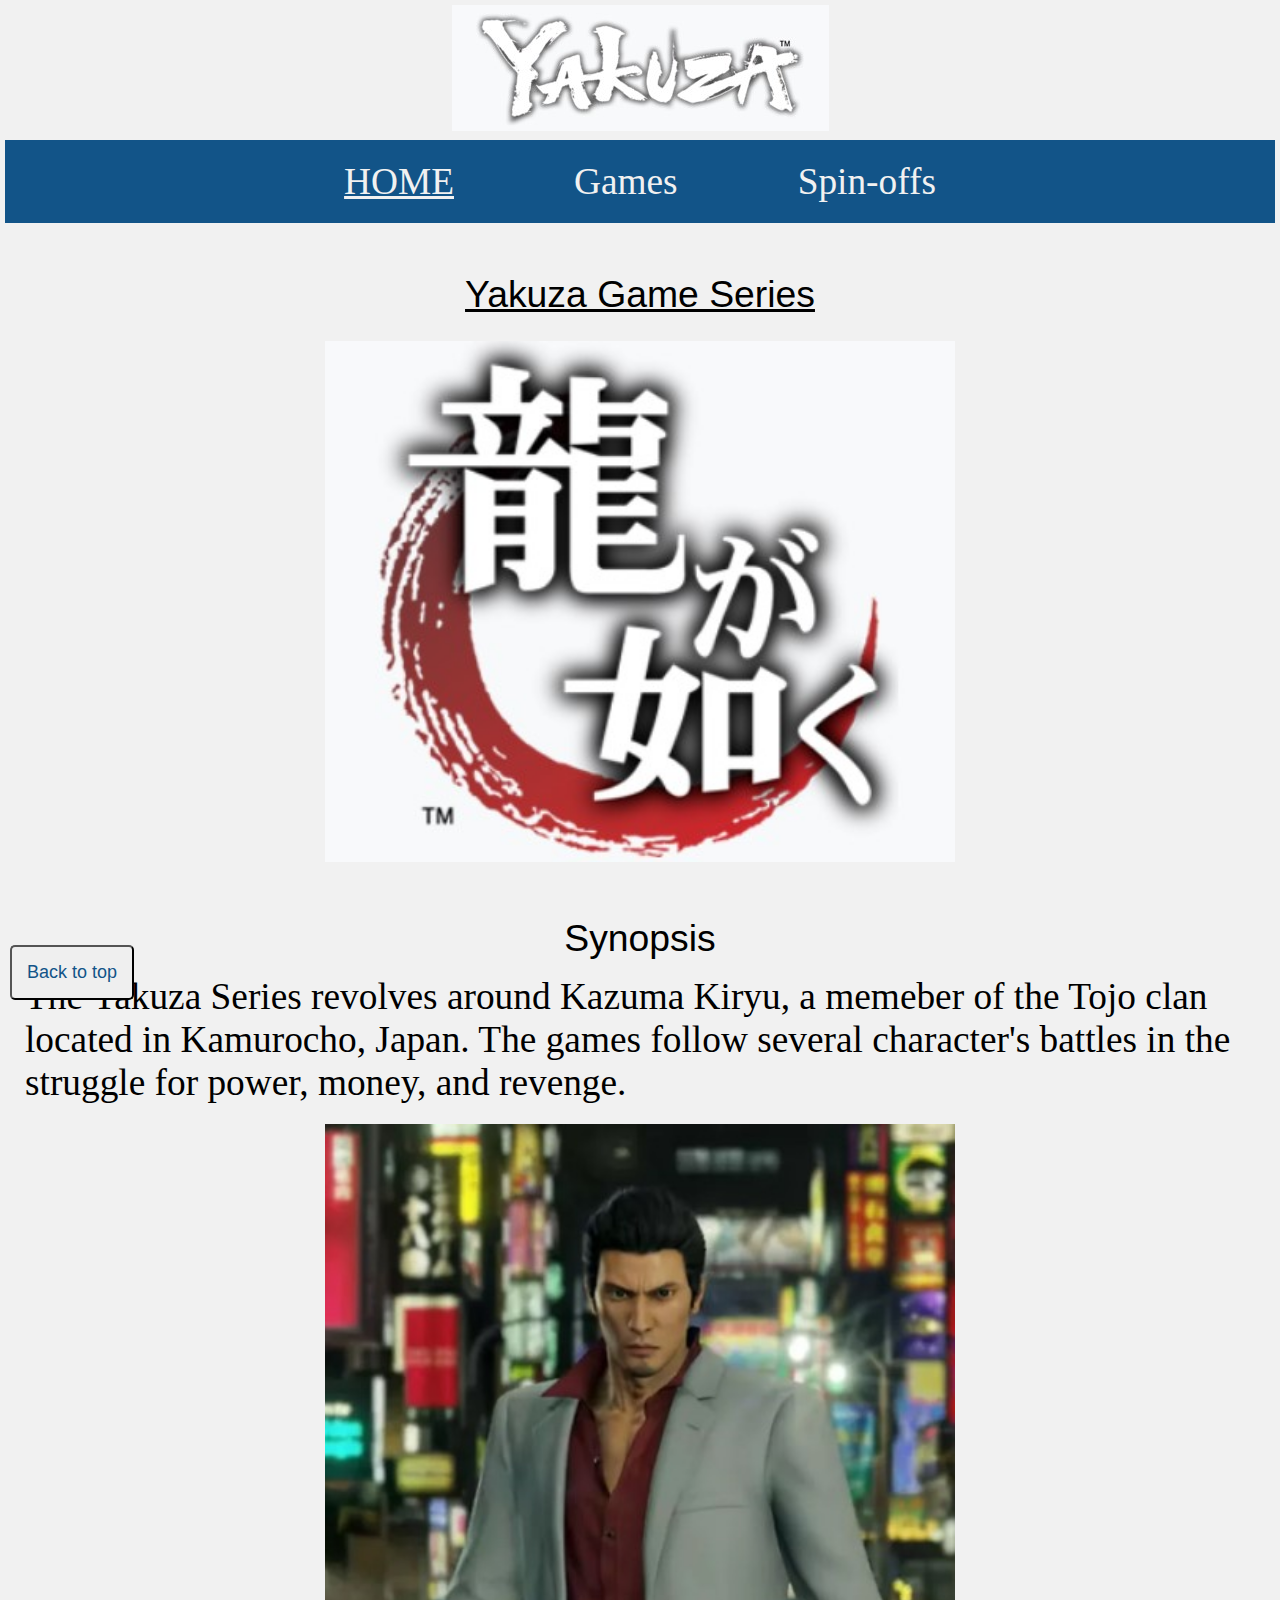
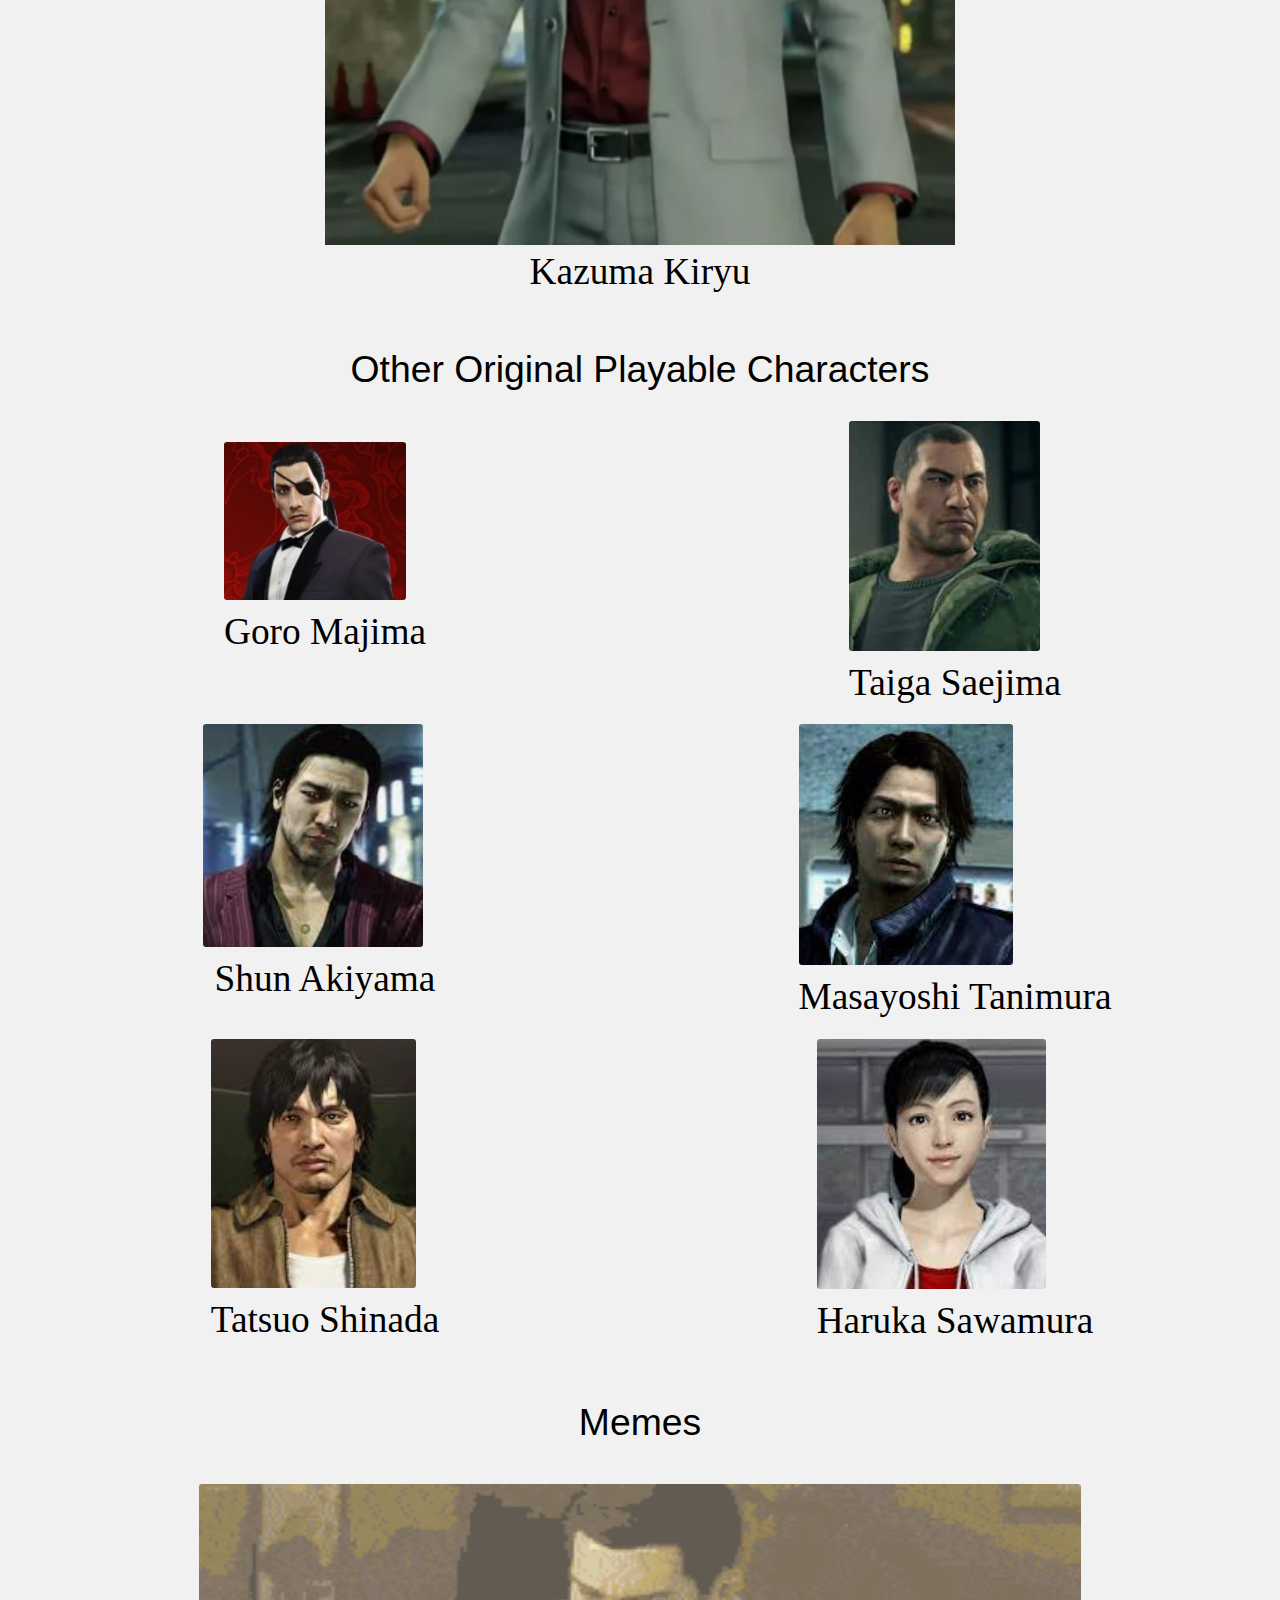
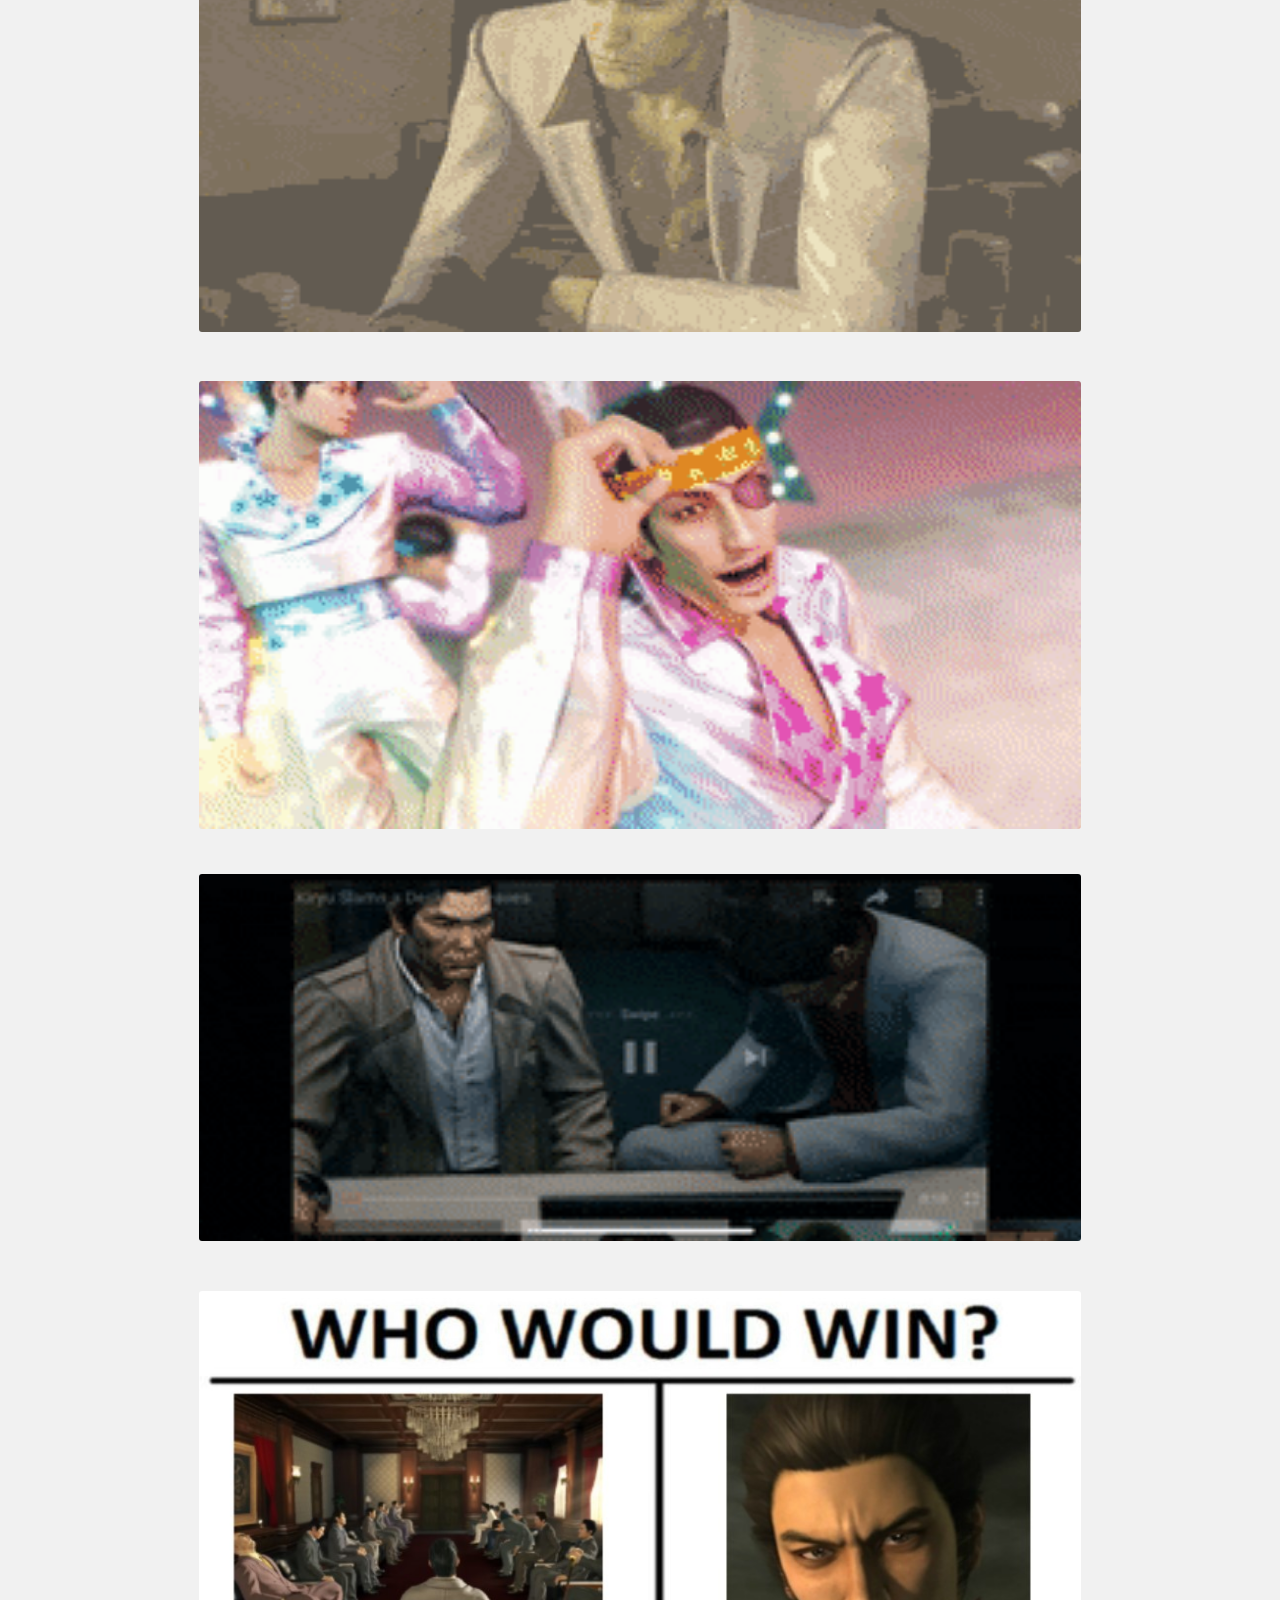
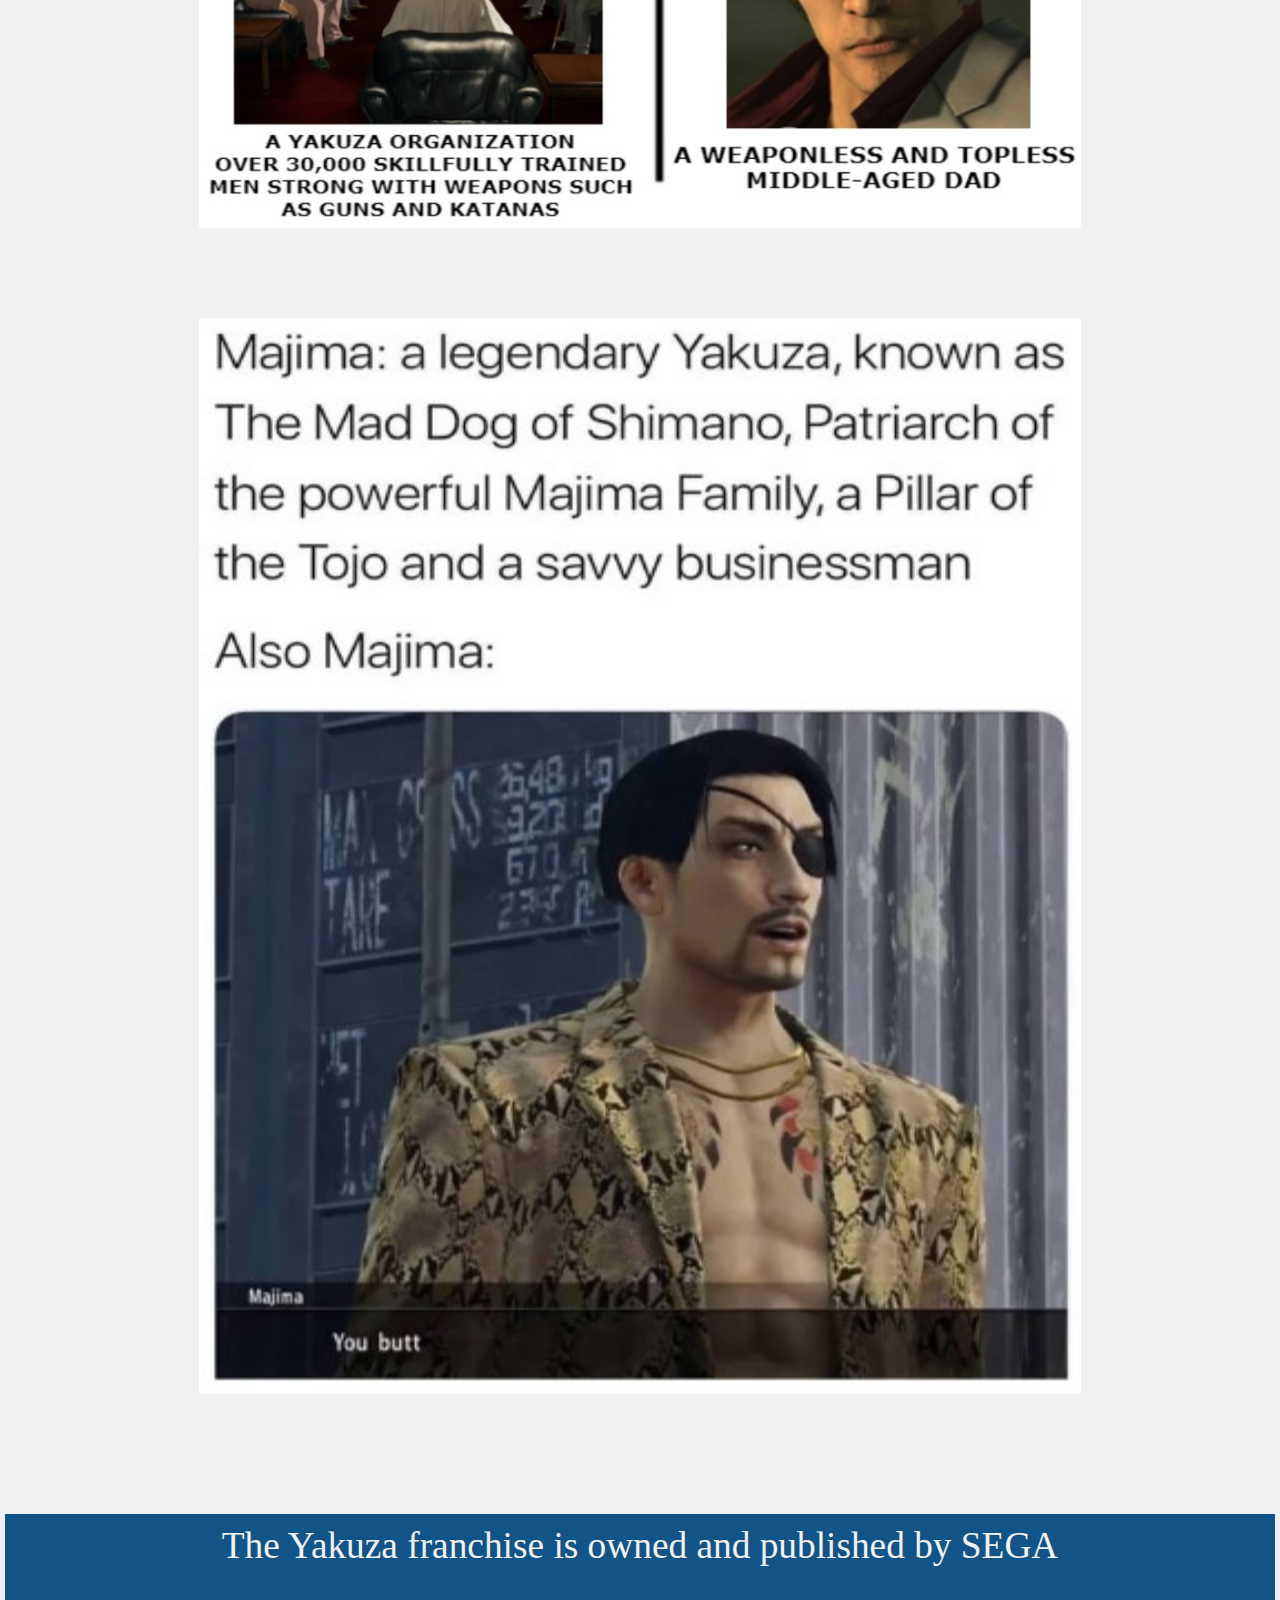
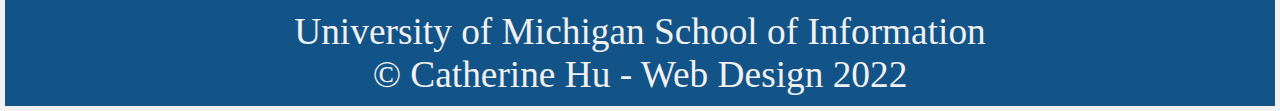
<file: index.html>
<!DOCTYPE html>
<html lang="en">
<head>
    <meta charset="UTF-8">
    <meta http-equiv="X-UA-Compatible" content="IE=edge">
    <meta name="viewport" content="width=device-width, initial-scale=1.0">
    <link rel="icon" type="image/x-icon" href="images/logo_icon.jpg">
    <link rel="stylesheet" type="text/css" href="css/html5reset.css">
    <link rel="stylesheet" type="text/css" href="css/style.css">
    <title>Yakuza Series - Home</title>
</head>
<body>
    <a class="skip" href="#skip">Skip To Main Content</a>
    <header>
        <img id ="eng_logo" src="images/yakuza_eng_logo.jpg" alt="English Version of the Yakuza Logo">
        <nav>
            <ul class="nav_links">
                <li class="nav_item active"><a href="#skip">Home</a></li>
                <li class="nav_item"><a href="games.html">Games</a></li>
                <li class="nav_item"><a href="spin-offs.html">Spin-offs</a></li>
            </ul>
        </nav>
    </header>

    <main class="main" id="skip">
        <h1 tabindex="0">Yakuza Game Series</h1>
        <img id ="logo" src="images/yakuza_logo.jpg" alt="Japanese Version of the Yakuza Logo" tabindex="0">

        <h2 tabindex="0">Synopsis</h2>
        <p tabindex="0">The Yakuza Series revolves around Kazuma Kiryu, a memeber of the Tojo clan located in Kamurocho, Japan. The games follow several character's battles in the struggle for power, money, and revenge.</p>

        <figure>
            <img id ="kiryu" src="images/kiryu.jpg" alt="Main Character Kiryu" tabindex="0">
            <figcaption>Kazuma Kiryu</figcaption>
        </figure>

        <h2 id ="playable" tabindex="0">Other Original Playable Characters</h2>
            <div class="gallery_grid"> 
                <figure>
                    <img id="image18" src="images/Majima.jpg" alt="Goro Majima" tabindex="0">
                    <figcaption>Goro Majima</figcaption>
                </figure>
                <figure>
                    <img id="image19" src="images/Saejima.jpg" alt="Taiga Saejima" tabindex="0">
                    <figcaption>Taiga Saejima</figcaption>
                </figure>
                <figure>
                    <img id="image20" src="images/Akiyama.jpg" alt="Shun Akiyama" tabindex="0">
                    <figcaption>Shun Akiyama</figcaption>
                </figure>
                <figure>
                    <img id="image21" src="images/Tanimura.jpg" alt="Masayoshi Tanimura" tabindex="0">
                    <figcaption>Masayoshi Tanimura</figcaption>
                </figure>
                <figure>
                    <img id="image22" src="images/Shinada.jpg" alt="Tatsuo Shinada" tabindex="0">
                    <figcaption>Tatsuo Shinada</figcaption>
                </figure>
                <figure>
                    <img id="image23" src="images/Haruka.jpg" alt="Haruka Sawamura" tabindex="0">
                    <figcaption>Haruka Sawamura</figcaption>
                </figure>
            </div>

        <h2 id ="memes" tabindex="0">Memes</h2>
            <div class="gallery_memes"> 
                <img id="bakamitai" src="images/Bakamitai.gif" alt="Kiryu singing Bakamitai" tabindex="0">
                <img id="bakamitai_still" src="images/bakamitai.jpg" alt="Kiryu singing Bakamitai" tabindex="0">
                <img id="hour" src="images/24hour.gif" alt="Majima singing 24 hour Cinderella" tabindex="0">
                <img id="hour_still" src="images/24hour.jpg" alt="Majima singing 24 hour Cinderella" tabindex="0">
                <img id="slam" src="images/slam.gif" alt="Kiryu slams table" tabindex="0">
                <img id="slam_still" src="images/slam.jpg" alt="Kiryu slams table" tabindex="0"> 
                <img id="win" src="images/whowouldwin.jpg" alt="Who would win meme, Kiryu vs entire Yakuza" tabindex="0">
                <img id="majima_meme" src="images/majima_meme.jpg" alt="Majima meme" tabindex="0">
            </div> 
            
        <button onclick="scrollUp()" id="top" title="Back to top button">Back to top</button> 
    </main>
    
    <footer>
        <p tabindex="0">The Yakuza franchise is owned and published by SEGA</p><br>

        <p tabindex="0">University of Michigan School of Information <br> &copy; Catherine Hu - Web Design 2022</p>
    </footer>
    <script src="js/scroll.js"></script>
</body>
</html>
</file>
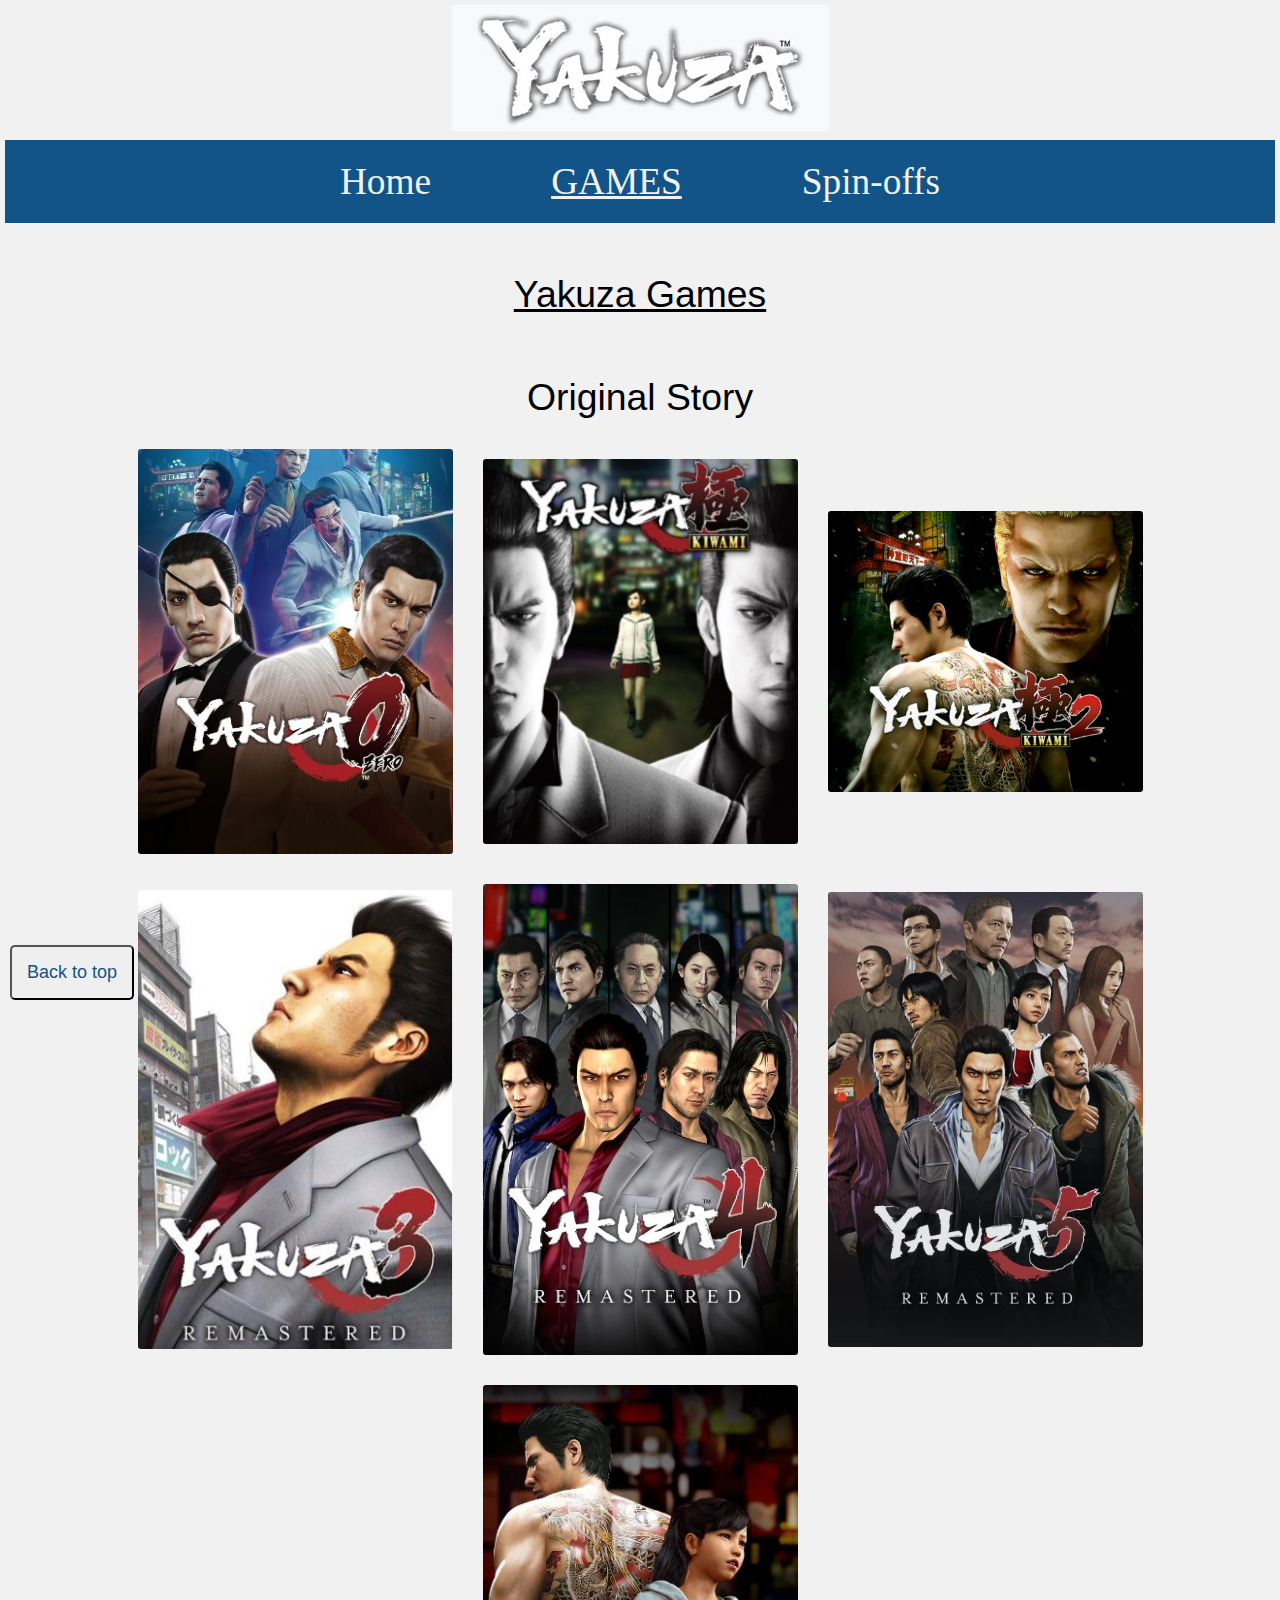
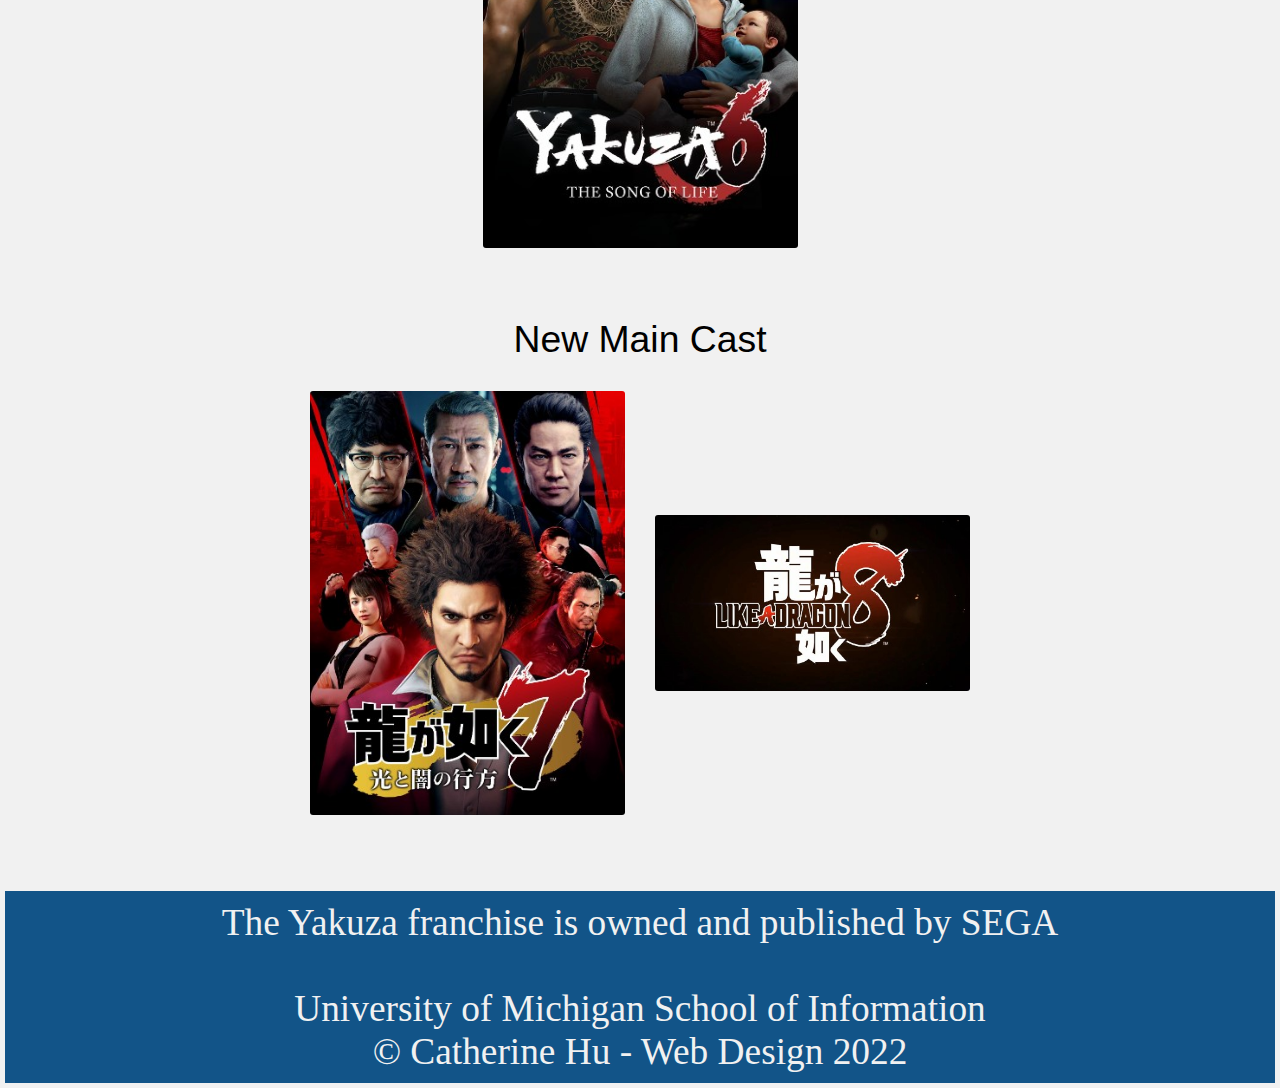
<file: games.html>
<!DOCTYPE html>
<html lang="en">
<head>
    <meta charset="UTF-8">
    <meta http-equiv="X-UA-Compatible" content="IE=edge">
    <meta name="viewport" content="width=device-width, initial-scale=1.0">
    <link rel="icon" type="image/x-icon" href="images/logo_icon.jpg">
    <link rel="stylesheet" type="text/css" href="css/html5reset.css">
    <link rel="stylesheet" type="text/css" href="css/style.css">
    <title>Yakuza Series - Games</title>
</head>
<body>
    <a class="skip" href="#skip">Skip To Main Content</a>
    <header>
        <img id ="eng_logo" src="images/yakuza_eng_logo.jpg" alt="English Version of the Yakuza Logo">
        <nav>
            <ul class="nav_links">
                <li class="nav_item"><a href="index.html">Home</a></li>
                <li class="nav_item active"><a href="#skip">Games</a></li>
                <li class="nav_item"><a href="spin-offs.html">Spin-offs</a></li>
            </ul>
        </nav>
    </header>

    <main class="main" id="skip">
        <h1 tabindex="0">Yakuza Games</h1>

        <h2 id ="original" tabindex="0">Original Story</h2>
            <div class="gallery_flex"> 
                <img id="image0" src="images/yakuza0.jpg" alt="Yakuza 0 game cover with Majima and Kiryu" tabindex="0">
                <img id="image1" src="images/yakuza1kiwami.jpg" alt="Yakuza 1 Kiwami game cover with Kiryu, Nishikiyama, and Haruka" tabindex="0">
                <img id="image2" src="images/yakuza2kiwami.jpg" alt="Yakuza 2 Kiwami game cover with Kiryu and Ryuji" tabindex="0">
                <img id="image3" src="images/yakuza3kiwami.jpg" alt="Yakuza 3 Kiwami game cover with Kiryu looking up into the distance" tabindex="0">
                <img id="image4" src="images/yakuza4.jpg" alt="Yakuza 4 game cover with four playable characters surrounded by side characters" tabindex="0">
                <img id="image5" src="images/yakuza5.jpg" alt="Yakuza 5 game cover with five playable characters surroundedby side characters" tabindex="0">
                <img id="image6" src="images/yakuza6.jpg" alt="Yakuza 6 game cover with Kiryu, Haruka, and Haruto" tabindex="0">
            </div>

        <h2 id ="new" tabindex="0">New Main Cast</h2>
            <div class="gallery_flex"> 
                <img id="image7" src="images/yakuza_like_a_dragon.jpg" alt="Yakuza like a Dragon 7 game cover with new main cast" tabindex="0">
                <img id="image8" src="images/like_a_dragon8.jpg" alt="Yakuza like a Dragon 8 promotional logo" tabindex="0">
            </div>

        
        <button onclick="scrollUp()" id="top" title="Back to top button">Back to top</button> 
    </main>

    <footer>
        <p tabindex="0">The Yakuza franchise is owned and published by SEGA</p><br>

        <p tabindex="0">University of Michigan School of Information <br> &copy; Catherine Hu - Web Design 2022</p>
    </footer>
    <script src="js/scroll.js"></script>
</body>
</html>
</file>
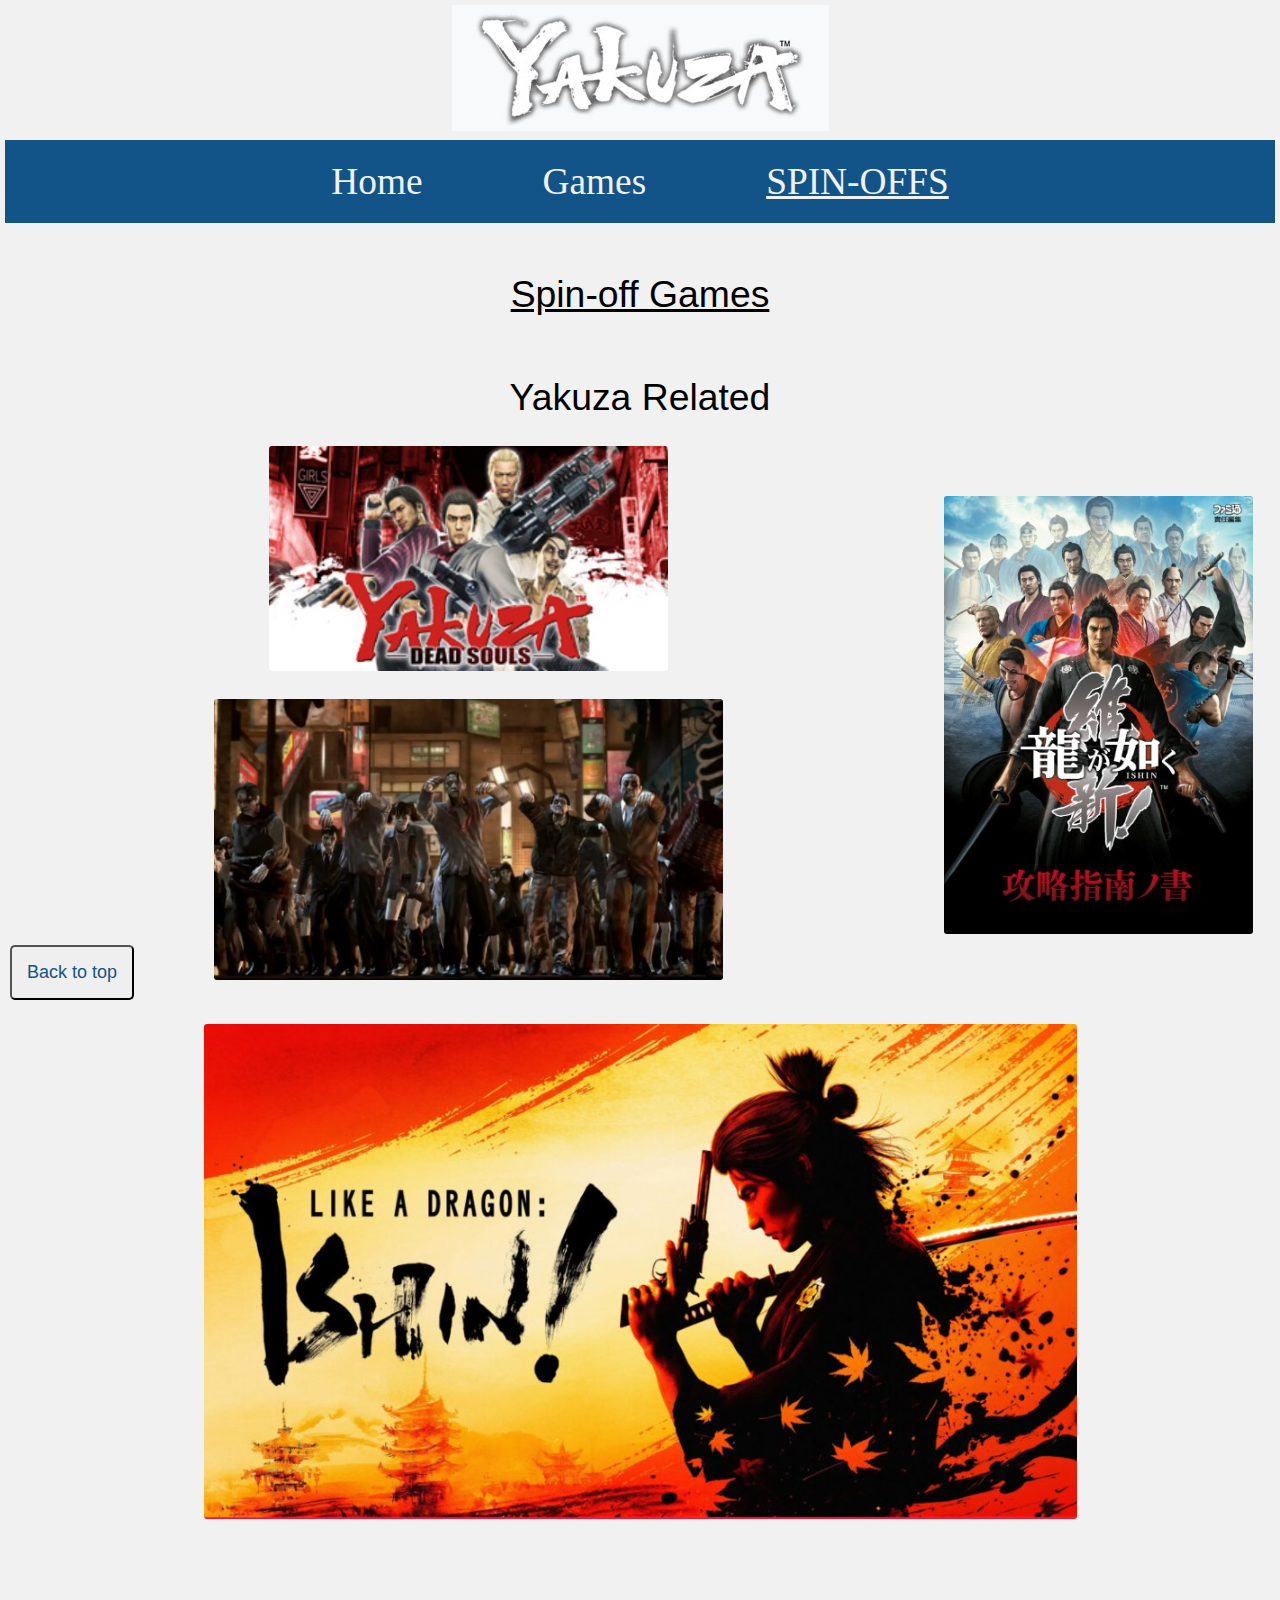
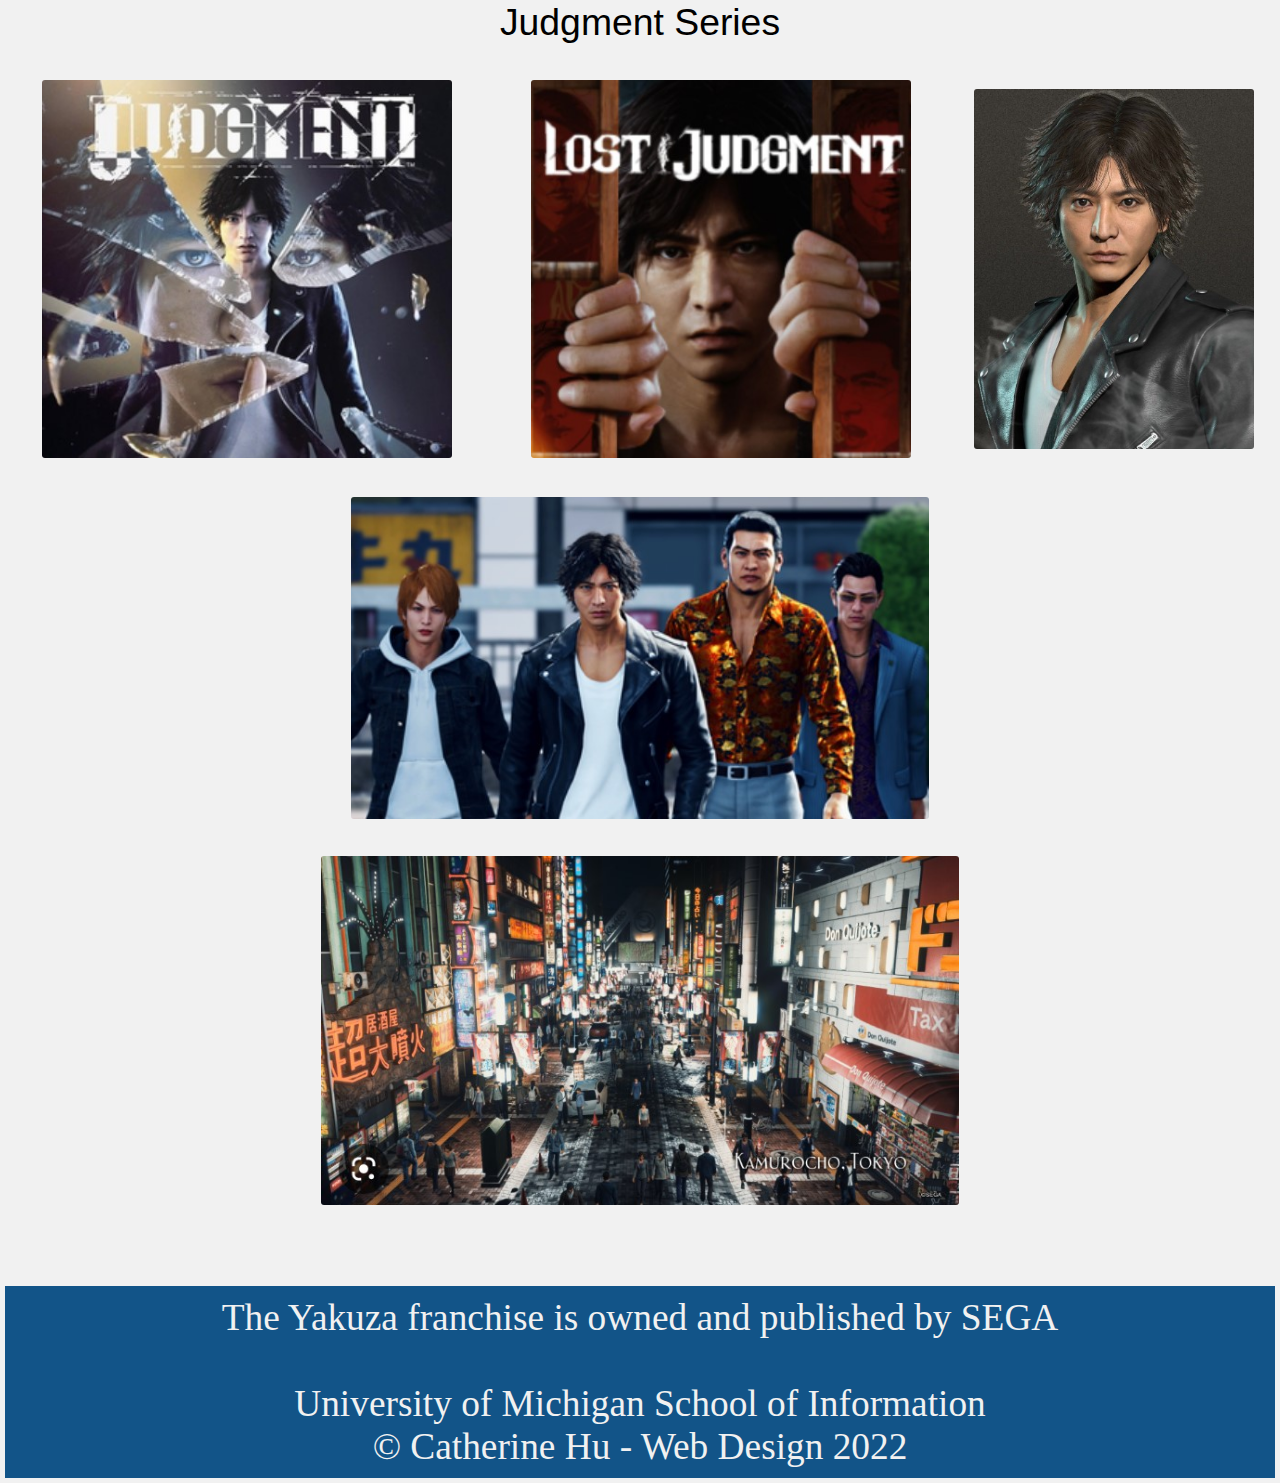
<file: spin-offs.html>
<!DOCTYPE html>
<html lang="en">
<head>
    <meta charset="UTF-8">
    <meta http-equiv="X-UA-Compatible" content="IE=edge">
    <meta name="viewport" content="width=device-width, initial-scale=1.0">
    <link rel="icon" type="image/x-icon" href="images/logo_icon.jpg">
    <link rel="stylesheet" type="text/css" href="css/html5reset.css">
    <link rel="stylesheet" type="text/css" href="css/style.css">
    <title>Yakuza Series - Spin-Offs</title>
</head>
<body>
    <a class="skip" href="#skip">Skip To Main Content</a>
    <header>
        <img id ="eng_logo" src="images/yakuza_eng_logo.jpg" alt="English Version of the Yakuza Logo">
        <nav>
            <ul class="nav_links">
                <li class="nav_item"><a href="index.html">Home</a></li>
                <li class="nav_item"><a href="games.html">Games</a></li>
                <li class="nav_item active"><a href="#skip">Spin-offs</a></li>
            </ul>
        </nav>
    </header>

    <main class="main" id="skip">
        <h1 tabindex="0">Spin-off Games</h1>

        <h2 id ="yakuza_related" tabindex="0">Yakuza Related</h2>
            <div class="gallery_grid"> 
                <img id="image9" src="images/yakuza_dead_souls.jpg" alt="Yakuza Dead Souls game cover with the four playable characters holding weapons" tabindex="0">
                <img id="image10" src="images/dead_souls_zombies.jpg" alt="Crowd of zombies from Dead Souls" tabindex="0">
                <img id="image11" src="images/yakuza_ishin.jpg" alt="Yakuza Ishin game cover with characters in a feudal Japanese setting" tabindex="0">
                <img id="image12" src="images/like_a_dragon_ishin.jpg" alt="Like a Dragon Ishin promotional image with Kiryu holding a sword" tabindex="0">
            </div>

        <h2 id ="judgment_related" tabindex="0">Judgment Series</h2>
            <div class="gallery_grid"> 
                <img id="image13" src="images/judgment.jpg" alt="Judgment game cover with Yagami surrounded by groken glass" tabindex="0">
                <img id="image14" src="images/lost_judgment.jpg" alt="Lost Judgment game cover with Yagami pushing a door open" tabindex="0">
                <img id="image15" src="images/judgment_kamurocho.jpg" alt="A street in the city of Kamurocho at night" tabindex="0">
                <img id="image16" src="images/yagami.jpg" alt="Takayuki Yagami" tabindex="0">
                <img id="image17" src="images/judgment_cast.jpg" alt="Fumiya Sugiura, Takayuki Yagami, Masaharu Kaito, and Toru Higashi" tabindex="0">
            </div>

            <button onclick="scrollUp()" id="top" title="Back to top button">Back to top</button> 
    </main>

    <footer>
        <p tabindex="0">The Yakuza franchise is owned and published by SEGA</p><br>

        <p tabindex="0">University of Michigan School of Information <br> &copy; Catherine Hu - Web Design 2022</p>
    </footer>
    <script src="js/scroll.js"></script>
</body>
</html>
</file>
<file: css/style.css>
body {
    margin: 5px;
    font-size: 16pt;
    background-color: #f1f1f1;
}

main {
    padding: 5px;
}

header {  
    background: #f1f1f1;  
    text-align: center;
    margin-bottom: 20px;
    position: sticky;
    top: 0;
}

header > img {
    display: none;
}

a.skip{
    position: absolute;
    text-transform: uppercase;
    text-decoration: none;
    top: -100px;
    left: 0;
    transition: top .1s ease-out;
    z-index: 1;
}
  
a.skip:focus{
    top: 0;
    background: #f1f1f1;
    color: #125488;
}

.nav_links {
    display: flex;
    flex-flow: column nowrap;
    justify-content: center;
    background: #125488;
}

.nav_item {
    padding: 3px;
    padding-left: 20px;
    padding-right: 20px;
}

.nav_item a {
    color: #f1f1f1;
    text-decoration: none;
}

.active{
    text-transform: uppercase;
}

.active a{
	text-decoration: underline;
}

.nav_item a:hover, a:focus{
    color: #37caec;
}

h1, h2 {
    text-align: center;
    padding: 5px;
    margin: 10px;
    font-family: Impact, Haettenschweiler, 'Arial Narrow Bold', sans-serif
}

h1 {
    margin-top: 20px;
    text-decoration: underline;
}

h2 {
    margin-top: 50px;
}

p {
    padding: 0 15px;
}

#logo, #kiryu {
    display: block;
    margin-left: auto;
    margin-right: auto;
    margin-top: 20px;
    margin-bottom: 5px;
    width: 70%;
}

figcaption {
    text-align: center;
}

#bakamitai_still, #hour_still, #slam_still{
    display: none;
}

.gallery_grid, .gallery_memes {
    display: grid;
    grid-template-columns: 1fr;
    justify-content: center;
    align-items: center;
}

.gallery_grid figure, .gallery_memes figure, .gallery_grid img, .gallery_memes img {
    max-width: 90%;
    max-height: 90%;
    justify-self: center;
    border-radius: 3px;
}

.gallery_flex {
    display: flex;
    flex-flow: column nowrap;
    justify-content: center;
    align-items: center;
}

.gallery_flex img {
    max-width: 70%;
    max-height: 70%;
    margin: 15px;
    border-radius: 3px;
}

main img:hover, *:focus {
    padding: 2px;
    border: 3px solid #125488;
    border-radius: 5px;
}

figcaption {
    margin-top: 1px;
    margin-bottom: 20px;
}

footer{
    background-color: #125488;
    color: #f1f1f1;
    padding: 10px;
    text-align: center;
}

#top {
    position: sticky;
    bottom: -100px;
    color: #125488;
    cursor: pointer;
    padding: 15px; 
    border-radius: 5px;
    font-size: 18px;
}

#top:hover {
    border: 3px solid #125488;
    border-radius: 5px;
}

#top:focus {
    bottom: 0;  
}

/* Reduced Motion */
@media screen and (prefers-reduced-motion: reduce) {
    * {
        animation: none !important; 
    }

    #bakamitai, #hour, #slam {
        display: none;
    }

    #bakamitai_still, #hour_still, #slam_still {
        display: grid;
    }
}

/* Tablets */
@media screen and (min-width: 481px) {
    body {
        font-size: 28pt;
    }

    .gallery_grid {
        grid-template-columns: 1fr 1fr;
    }

    #image15 {
        grid-area: 3/1/4/3;
    }

    .gallery_flex {
        flex-flow: row wrap;
        align-items: stretch;
        justify-content: space-around;
    }

    .gallery_flex img {
        max-width: 40%;
    }

    header > img {
        display: initial;
    }

    .nav_links {
        flex-flow: row nowrap;
        justify-content: center;
    }

    .nav_item {
        padding: 20px;
        padding-left: 60px;
        padding-right: 60px;
    }

    header {  
        position: static;
    }

    header > img {
        max-height: 100%;
    }

    #logo, #kiryu {
        width: 50%;
    }
}

/* Laptops and Desktops*/
@media screen and (min-width: 769px) {
    .gallery_grid {
        justify-content: center;
        align-items: center;
    }

    #image9 {
        grid-area: 1/1/2/3;
    }

    #image10 {
        grid-area: 2/1/3/3;
    }

    #image11 {
        grid-area: 1/3/3/4;
    }

    #image12 {
        grid-area: 3/1/4/4;
    }

    #image15 {
        grid-area: 3/1/4/4;
    }

    #image16 {
        grid-area: 1/3/2/4;
    }

    #image17 {
        grid-area: 2/1/3/4;
    }

    .gallery_flex {
        justify-content: center;
        align-items: center;
    }

    .gallery_flex img {
        max-width: 25%;
    }

    #image7 {
        grid-column: 1/3;
    }

    #image8 {
        grid-area: 2/1/3/3;
    }

    .gallery_memes img {
        width: 70%;
    }
}
</file>
